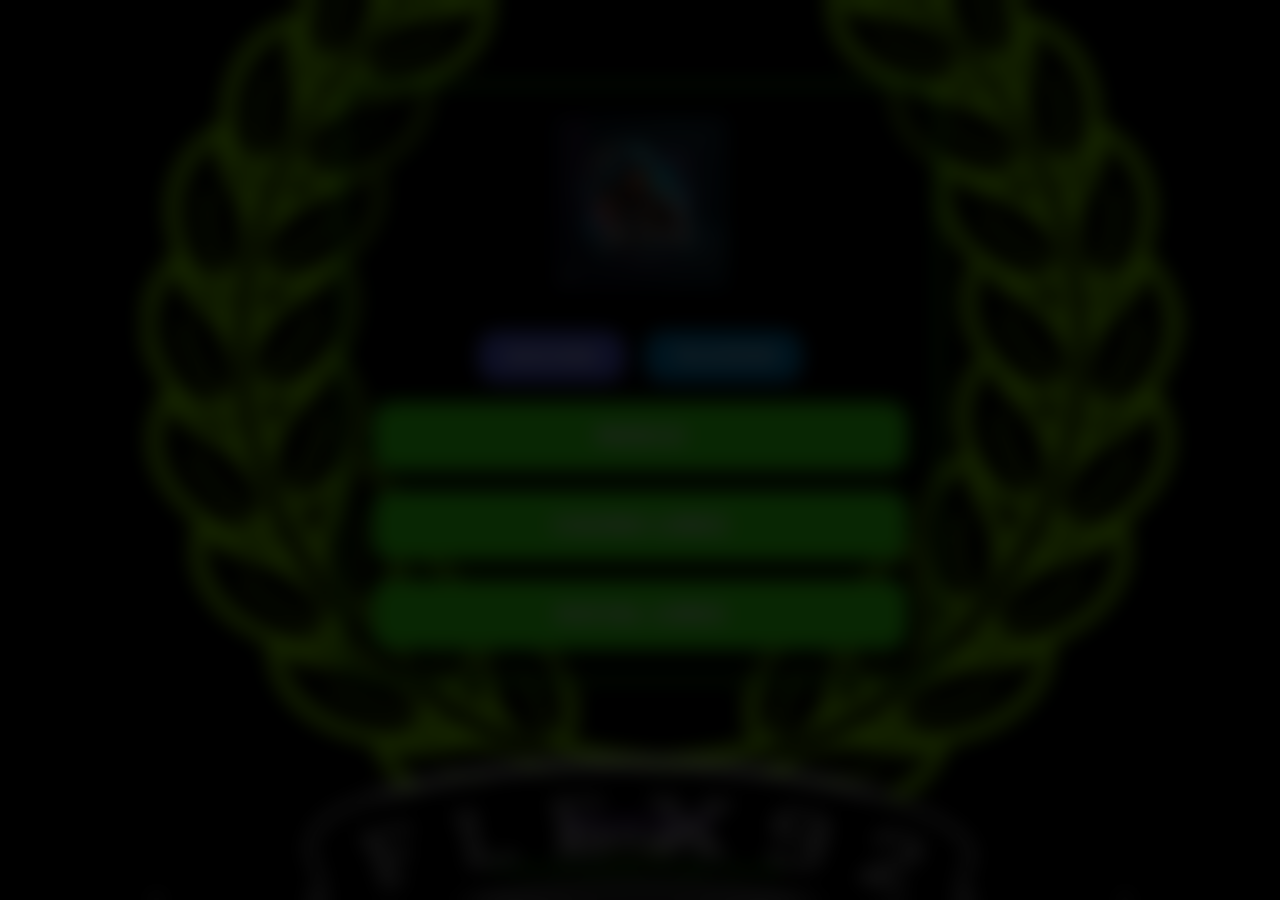
<file: index.html>
<!DOCTYPE html>
<html lang="en">
<head>
    <meta charset="UTF-8">
    <meta name="viewport" content="width=device-width, initial-scale=1.0">
    <title>JP_Flex</title>
    <link href="https://cdn.jsdelivr.net/npm/bootstrap@5.3.0/dist/css/bootstrap.min.css" rel="stylesheet">
    <link rel="stylesheet" href="styles.css"> <!-- Link to your global styles -->

    <style>
        body {
            background: url('Assets/background.png') no-repeat center center fixed;
            background-size: cover;
            background-color: black; /* Fallback color */
            color: white;
            margin: 0;
            padding: 0;
            min-height: 100vh;
            display: flex;
            flex-direction: column;
            justify-content: space-between;
        }

        @media (max-width: 768px) {
    body {
        background: url('Assets/background.png') no-repeat;
        background-size: auto 100vh; /* Full height, auto width */
        background-position: -520px center; /* Shift image 30px to the left */
    }
}


/* Popup styles */
.popup-overlay {
    position: fixed;
    top: 0;
    left: 0;
    width: 100%;
    height: 100%;
    background: rgba(0, 0, 0, 0.85);
    display: flex;
    justify-content: center;
    align-items: center;
    z-index: 9999;
    backdrop-filter: blur(10px); /* Optional: adds subtle blur effect behind the popup */
}

.popup-box {
    background: #222; /* Matches the darker theme of your website */
    color: white;
    padding: 25px;
    text-align: center;
    border-radius: 12px;
    max-width: 420px;
    box-shadow: 0 0 15px rgba(18, 255, 255, 0.8), 0 0 20px rgba(0, 0, 0, 0.6);
    transform: translateY(10px);
    opacity: 0;
    animation: popupAnimation 0.5s forwards ease-out;
}

@keyframes popupAnimation {
    0% {
        transform: translateY(10px);
        opacity: 0;
    }
    100% {
        transform: translateY(0);
        opacity: 1;
    }
}

.popup-box h2 {
    color: #ff3366; /* Gold color to match your site’s accent */
    font-size: 24px;
    margin-bottom: 15px;
    font-weight: bold;
}

.popup-box p {
    font-size: 16px;
    margin-bottom: 25px;
    line-height: 1.4;
    opacity: 0.8; /* Slightly faded text to match the subtle vibe of your site */
}

.popup-box button {
    padding: 12px 30px;
    border: none;
    background-color: #12ffff; /* Keep the golden button color */
    color: black;
    font-weight: bold;
    cursor: pointer;
    border-radius: 30px; /* Rounded, but not fully pill-shaped */
    font-size: 16px;
    transition: background-color 0.3s ease;
    margin-top: 15px;
}

.popup-box button:hover {
    background-color: #FFB700; /* Darker gold on hover */
}

.popup-box button:disabled {
    background-color: gray;
    cursor: not-allowed;
}

.popup-box button:focus {
    outline: none; /* Removes outline on focus */
}

/* Optional: Smooth text fade-in animation */
.popup-box h2, .popup-box p {
    animation: fadeIn 0.8s ease-out;
}

@keyframes fadeIn {
    0% {
        opacity: 0;
    }
    100% {
        opacity: 1;
    }
}


@keyframes fadeIn {
    0% {
        opacity: 0;
    }
    100% {
        opacity: 1;
    }
}


/* Mobile version adjustments */
@media (max-width: 768px) {
    .popup-box {
    width: 60%;  /* Ensures popup box width is relative to screen size */
    max-width: 420px;  /* Still limits the width to a max size on larger screens */
    margin: 0 auto;  /* Centers the popup box */
}

    .popup-box h2 {
        font-size: 20px; /* Slightly smaller title for mobile */
    }

    .popup-box p {
        font-size: 14px; /* Adjust text size for mobile */
        margin-bottom: 20px;
    }

    .popup-box button {
        padding: 8px 20px; /* Slightly smaller buttons on mobile */
        font-size: 14px;
    }
}

    </style>

</head>
<body>
 

    <!-- Age Verification Popup -->
    <div id="age-popup" class="popup-overlay">
    <div class="popup-box">
        <h2>⚠️ Age Verification</h2>
        <p>This site features content related to online casinos and is intended for adults only.  
        By proceeding, you confirm that you are at least <b>18 years old</b>.</p>
        <label>
            <input type="checkbox" id="age-check"> I am 18 or older and understand the content may involve gambling themes.
        </label>
        <button id="proceed-button" disabled>Enter Site</button>
    </div>
</div>


<script>
  const ageCheck = document.getElementById("age-check");
  const proceedButton = document.getElementById("proceed-button");
  const agePopup = document.getElementById("age-popup");

  // ✅ Check if user already verified using sessionStorage
  if (sessionStorage.getItem("ageVerified") === "true") {
    agePopup.style.display = "none";
  }

  ageCheck.addEventListener("change", () => {
    proceedButton.disabled = !ageCheck.checked;
  });

  proceedButton.addEventListener("click", () => {
    agePopup.style.display = "none";
    sessionStorage.setItem("ageVerified", "true"); // ✅ Save to sessionStorage

  });
</script>

<style>

/* Outer Box */
.outer-box {
    border: 3px solid #39ff14;
    border-radius: 30px;
    padding: 30px;
    width: 600px;
    height: auto;
    margin: auto;
    text-align: center;
    box-shadow: 0 6px 15px rgba(0, 0, 0, 0.2);
    background-color: rgba(0, 0, 0, 0.5);
}

/* Profile Image */
.profile-logo {
    width: 175px;
    height: auto;
    margin-bottom: 20px;
}

/* Discord Button Style (separated) */
.discord-button {
    margin-bottom: 30px;
}
.link-btn.discord {
    background-color: #5865F2;
    padding: 12px 28px;
    font-size: 18px;
}

.button-row {
    display: flex;
    justify-content: center;
    gap: 20px;
    margin: 20px 0;
}

.link-btn.telegram {
    background-color: #0088cc; /* Telegram Blue */
    color: white;
    padding: 12px 28px;
    font-size: 18px;
    text-decoration: none;
    font-family: 'Bangers', sans-serif;
    transition: background-color 0.3s ease;
}

.link-btn.telegram:hover {
    background-color: black;
    border: 3px solid #39ff14;
}


/* Other Buttons in Column */
.link-buttons {
    display: flex;
    flex-direction: column;
    gap: 20px;
}

/* Shared Button Style */
.link-btn {
    text-decoration: none;
    background-color: #39ff14;
    color: white;
    padding: 10px 20px;
    border-radius: 20px;
    font-size: 20px;
    transition: 0.3s ease;
}
.link-btn:hover {
    background-color: black;
    border: 3px solid #39ff14;
}

/* Make MERCH/CASINO/SOCIAL bigger */
.link-btn.large {
    padding: 18px 40px;
    font-size: 22px;
}


</style>

<!-- Big Outer Container Box -->
<div class="outer-box">

    <!-- Profile Image -->
    <div class="profile-box">
        <img src="Assets/Chosef.png" alt="JP_flex Logo" class="profile-logo">
    </div>

    <!-- Discord and Telegram Buttons Side-by-Side -->
    <div class="button-row">
        <a href="https://discord.gg/PUkfEKfp2r" class="link-btn discord" target="_blank" rel="noopener noreferrer">DISCORD</a>
        <a href="https://t.me/JP_FLEX" class="link-btn telegram" target="_blank" rel="noopener noreferrer">TELEGRAM</a>
    </div>

    <!-- Other Buttons -->
    <div class="link-buttons">
        <a href="/Merch/" class="link-btn large">MERCH</a>
        <a href="/CasinoLinks/" class="link-btn large">CASINO LINKS</a>
        <a href="/SocialLinks/" class="link-btn large">SOCIAL LINKS</a>
    </div>

</div>








</body>
<footer style="text-align: center; padding: 20px; background-color: rgba(0, 0, 0, 0.5); color: #39ff14;">
    <!-- Footer Image -->
    <img src="Assets/footer.png" alt="Footer Logo" style="max-width: 150px;">

    <!-- Footer Text -->
    <p>&copy; 2025 𝐉𝐏-𝐅𝐋𝐄𝐗.𝐜𝐨𝐦‌. All rights reserved.</p>
</footer>


</html>
</file>
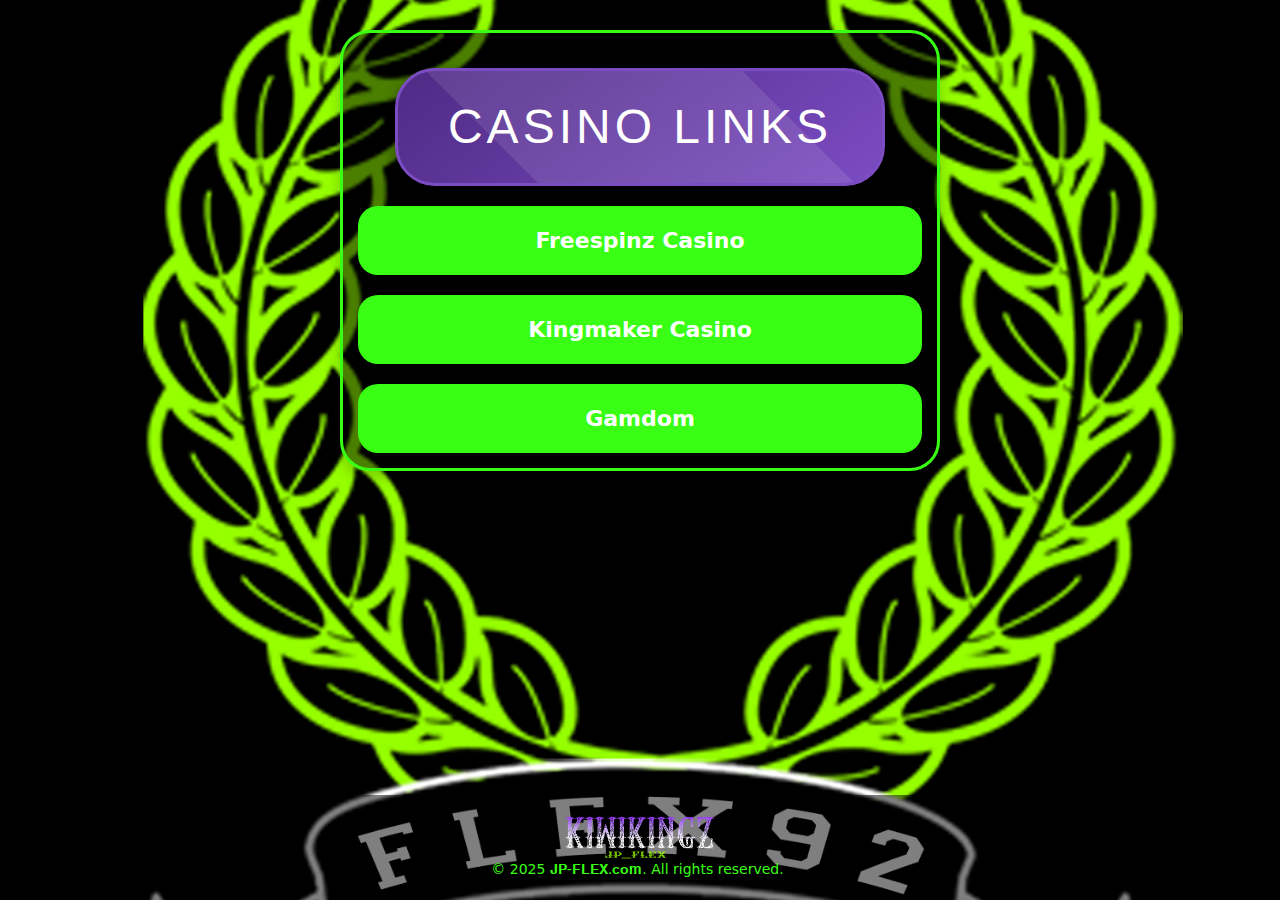
<file: CasinoLinks/index.html>
<!DOCTYPE html>
<html lang="en">
<head>
    <meta charset="UTF-8">
    <meta name="viewport" content="width=device-width, initial-scale=1.0">
    <title>JP_Flex</title>
    <link href="https://cdn.jsdelivr.net/npm/bootstrap@5.3.0/dist/css/bootstrap.min.css" rel="stylesheet">
    <link rel="stylesheet" href="../styles.css"> <!-- Link to your global styles -->

    <style>
        body {
            background: url('../Assets/background.png') no-repeat center center fixed;
            background-size: cover;
            background-color: black; /* Fallback color */
            color: white;
            margin: 0;
            padding: 0;
            min-height: 100vh;
            display: flex;
            flex-direction: column;
            justify-content: space-between;
        }

        @media (max-width: 768px) {
    body {
        background: url('../Assets/background.png') no-repeat;
        background-size: auto 100vh; /* Full height, auto width */
        background-position: -520px center; /* Shift image 30px to the left */
    }
}

    </style>

</head>
<body>

<style>
/* Outer Box */
.outer-box {
    border: 3px solid #39ff14;
    border-radius: 30px;
    padding: 15px;
    width: 600px;
    margin: auto;
    margin-top: 30px;
    text-align: center;
    box-shadow: 0 6px 15px rgba(0, 0, 0, 0.2);
    background-color: rgba(0, 0, 0, 0.5);
}

.casinolinks-box {
    font-family: 'Bangers', sans-serif;
    font-size: 48px;
    color: #ffffff;
    background: linear-gradient(145deg, #4e2a84, #7c4cc3);  /* Purple gradient background */
    border: 3px solid #7c4cc3;  /* Matching border color */
    border-radius: 40px;  /* Rounded corners */
    padding: 20px 50px;
    text-align: center;
    margin: 20px auto;
    width: fit-content;
    text-transform: uppercase;
    letter-spacing: 4px;
    box-shadow: 0 6px 15px rgba(0, 0, 0, 0.4);
    position: relative;
    overflow: hidden;
    z-index: 0;
    transition: all 0.3s ease;  /* Smooth transition */
}

.casinolinks-box::before {
    content: "";
    position: absolute;
    top: -50%;
    left: -50%;
    width: 200%;
    height: 200%;
    background: rgba(255, 255, 255, 0.1);
    transform: rotate(45deg);
    z-index: -1;
    animation: spin 3s linear infinite;
}

.casinolinks-box:hover {
    transform: translateY(-5px);  /* Slight lift effect on hover */
    box-shadow: 0 12px 25px rgba(0, 0, 0, 0.6);  /* Stronger shadow on hover */
}

@keyframes spin {
    0% { transform: rotate(45deg); }
    50% { transform: rotate(135deg); }
    100% { transform: rotate(225deg); }
}

/* Other Buttons in Column */
.link-buttons {
    display: flex;
    flex-direction: column;
    gap: 20px;
}

/* Shared Button Style */
.link-btn {
    text-decoration: none;
    background-color: #39ff14;
    color: white;
    padding: 10px 20px;
    border-radius: 20px;
    font-size: 20px;
    transition: 0.3s ease;
}
.link-btn:hover {
    background-color: black;
    border: 3px solid #39ff14;
}

/* Make MERCH/CASINO/SOCIAL bigger */
.link-btn.large {
    padding: 18px 40px;
    font-size: 22px;
}
</style>

<!-- Big Outer Container Box -->
<div class="outer-box">

    <!-- Casino Text Box (Replacing Image) -->
    <div class="casinolinks-box">
        CASINO LINKS
    </div>

    <!-- Other Buttons -->
    <div class="link-buttons">
        <a href="https://go.aff.freespinz.com/JPFLEX/" class="link-btn large" target="_blank" rel="noopener noreferrer">Freespinz Casino</a>
        <a href="https://bit.ly/JPFlexxKingmaker/" class="link-btn large" target="_blank" rel="noopener noreferrer">Kingmaker Casino</a>
        <a href="https://gamdom.com/r/bigbass" class="link-btn large" target="_blank" rel="noopener noreferrer">Gamdom</a>
    </div>

</div>

</body>
<footer style="text-align: center; padding: 20px; background-color: rgba(0, 0, 0, 0.5); color: #39ff14;">
    <!-- Footer Image -->
    <img src="../Assets/footer.png" alt="Footer Logo" style="max-width: 150px;">

    <!-- Footer Text -->
    <p>&copy; 2025 𝐉𝐏-𝐅𝐋𝐄𝐗.𝐜𝐨𝐦‌. All rights reserved.</p>
</footer>


</html>
</file>
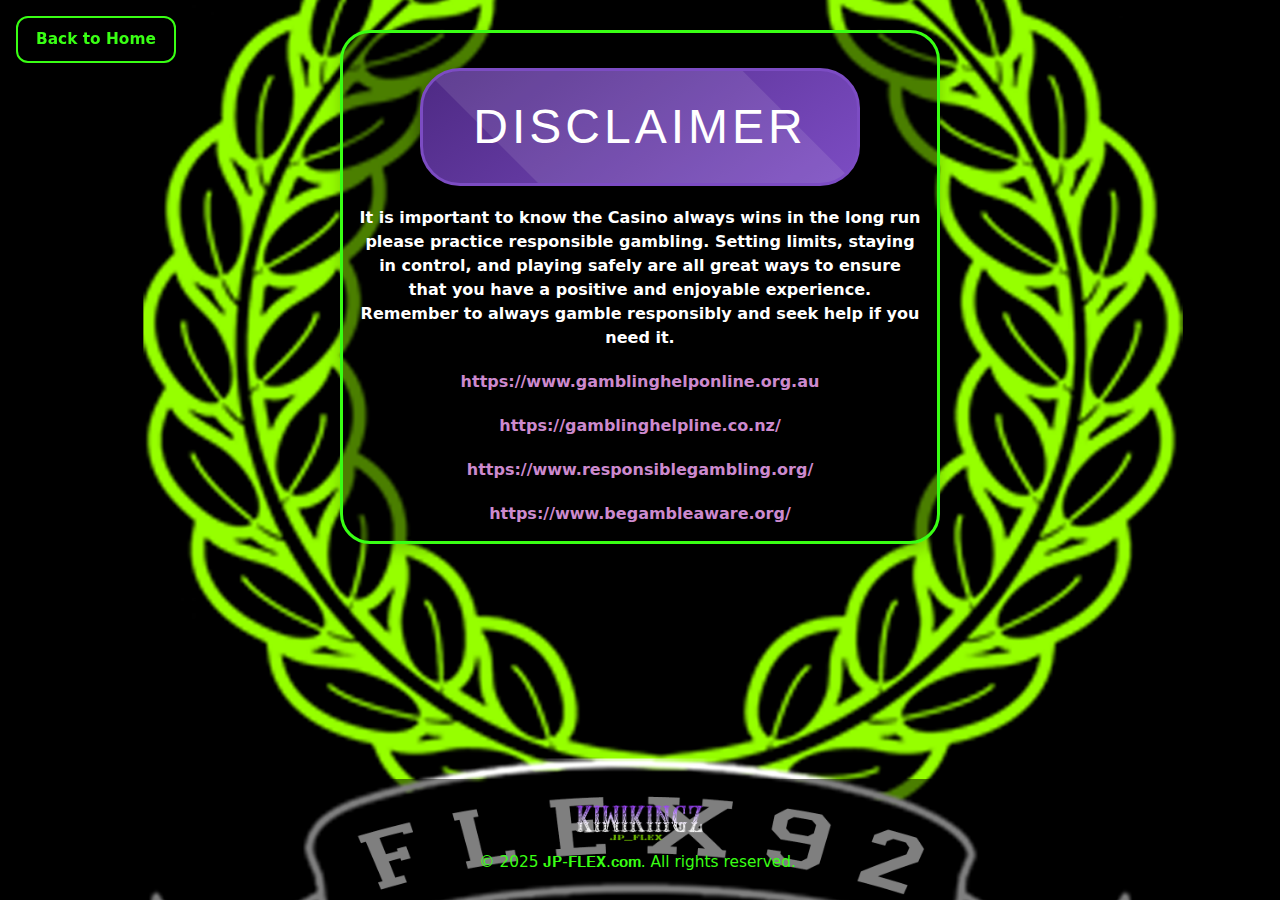
<file: Disclaimer/index.html>
<!DOCTYPE html>
<html lang="en">
<head>
    <meta charset="UTF-8">
    <meta name="viewport" content="width=device-width, initial-scale=1.0">
    <title>JP_Flex</title>
    <link href="https://cdn.jsdelivr.net/npm/bootstrap@5.3.0/dist/css/bootstrap.min.css" rel="stylesheet">
    <link rel="stylesheet" href="../styles.css"> <!-- Link to your global styles -->
    <link rel="icon" href="../Assets/icon.png" type="image/png" />
    <link rel="apple-touch-icon" href="../Assets/icon.png">

    <style>
        body {
            background: url('../Assets/background.png') no-repeat center center fixed;
            background-size: cover;
            background-color: black; /* Fallback color */
            color: white;
            margin: 0;
            padding: 0;
            min-height: 100vh;
            display: flex;
            flex-direction: column;
            justify-content: space-between;
        }

        @media (max-width: 768px) {
    body {
        background: url('../Assets/background.png') no-repeat;
        background-size: cover; /* Cover the entire screen without overflow */
        background-attachment: fixed; /* Optional: make background fixed */
        background-position: center center; /* Center it both ways */
        overflow-x: hidden; /* Prevent side scrolling */
        margin: 0;
        padding: 0;
    }
}

html, body {
    margin: 0;
    padding: 0;
    width: 100%;
    overflow-x: hidden;
}


/* Back Button */
.back-btn {
    position: fixed;
    top: clamp(8px, 2vw, 16px);
    left: clamp(8px, 2vw, 16px);
    background-color: rgba(0, 0, 0, 0.7);
    color: #39ff14;
    padding: clamp(6px, 1vw, 10px) clamp(10px, 3vw, 18px);
    border: clamp(1px, 0.2vw, 2px) solid #39ff14;
    border-radius: clamp(6px, 2vw, 12px);
    text-decoration: none;
    font-weight: bold;
    font-size: clamp(0.8rem, 1.2vw, 1rem);
    transition: all 0.3s ease;
    z-index: 1000;
    display: flex;
    align-items: center;
    justify-content: center;
}

/* Hover effect */
.back-btn:hover {
    background-color: #39ff14;
    color: black;
}



    </style>

</head>
<body>
<div style="max-width: 1366px; margin: 0 auto;">
<!-- Back Button -->
<a href="/" class="back-btn">Back to Home</a>

<style>
/* Outer Box */
.outer-box {
    border: clamp(2px, 0.3vw, 3px) solid #39ff14;
    border-radius: clamp(20px, 3vw, 30px);
    padding: clamp(10px, 2vw, 15px);
    width: clamp(320px, 50vw, 600px);
    margin: auto;
    margin-top: clamp(20px, 4vw, 30px);
    text-align: center;
    box-shadow: 0 6px 15px rgba(0, 0, 0, 0.2);
    background-color: rgba(0, 0, 0, 0.5);
    z-index: 1;
}

/* Casino Links Box */
.casinolinks-box {
    font-family: 'Bangers', sans-serif;
    font-size: clamp(28px, 4vw, 48px);
    color: #ffffff;
    background: linear-gradient(145deg, #4e2a84, #7c4cc3);
    border: clamp(2px, 0.3vw, 3px) solid #7c4cc3;
    border-radius: clamp(25px, 4vw, 40px);
    padding: clamp(12px, 2vw, 20px) clamp(30px, 6vw, 50px);
    text-align: center;
    margin: clamp(10px, 2vw, 20px) auto;
    width: fit-content;
    text-transform: uppercase;
    letter-spacing: clamp(2px, 0.5vw, 4px);
    box-shadow: 0 6px 15px rgba(0, 0, 0, 0.4);
    position: relative;
    overflow: hidden;
    z-index: 0;
    transition: all 0.3s ease;
}

.casinolinks-box::before {
    content: "";
    position: absolute;
    top: -50%;
    left: -50%;
    width: 200%;
    height: 200%;
    background: rgba(255, 255, 255, 0.1);
    transform: rotate(45deg);
    z-index: -1;
    animation: spin 3s linear infinite;
}

.casinolinks-box:hover {
    transform: translateY(-5px);
    box-shadow: 0 12px 25px rgba(0, 0, 0, 0.6);
}

@keyframes spin {
    0% { transform: rotate(45deg); }
    50% { transform: rotate(135deg); }
    100% { transform: rotate(225deg); }
}

/* Other Buttons in Column */
.link-buttons {
    display: flex;
    flex-direction: column;
    gap: clamp(12px, 2vw, 20px);
}

@media (max-width: 768px) {
  .outer-box {
      border: clamp(1px, 0.6vw, 2px) solid #39ff14;
      border-radius: clamp(14px, 4vw, 20px);
      padding: clamp(8px, 4vw, 12px);
      width: clamp(250px, 90vw, 340px);
      margin-top: clamp(52px, 15vw, 72px);
  }

  .casinolinks-box {
      font-size: clamp(20px, 6vw, 32px);
      border: clamp(1px, 0.6vw, 2px) solid #7c4cc3;
      border-radius: clamp(20px, 5vw, 30px);
      padding: clamp(10px, 4vw, 16px) clamp(20px, 6vw, 32px);
      margin: clamp(8px, 4vw, 16px) auto;
      letter-spacing: clamp(1px, 1vw, 2px);
  }

  .link-buttons {
      gap: clamp(8px, 3vw, 16px);
  }
}

</style>

<!-- Big Outer Container Box -->
<div class="outer-box">

    <!-- Casino Text Box (Replacing Image) -->
    <div class="casinolinks-box">
        DISCLAIMER
    </div>

    <!-- Other Buttons -->
    <div class="link-buttons">
        <a>It is important to know the Casino always wins in the long run please practice responsible gambling. Setting limits, staying in control, and playing safely are all great ways to ensure that you have a positive and enjoyable experience. Remember to always gamble responsibly and seek help if you need it.</a>
        <a href="https://www.gamblinghelponline.org.au" target="_blank" rel="noopener noreferrer">https://www.gamblinghelponline.org.au</a>
        <a href="https://gamblinghelpline.co.nz/" target="_blank" rel="noopener noreferrer">https://gamblinghelpline.co.nz/</a>
        <a href="https://www.responsiblegambling.org/" target="_blank" rel="noopener noreferrer">https://www.responsiblegambling.org/</a>
        <a href="https://www.begambleaware.org/" target="_blank" rel="noopener noreferrer">https://www.begambleaware.org/</a>
    </div>

</div>


</div>
</body>



<footer style="text-align: center; padding: clamp(1rem, 2vw, 2rem); background-color: rgba(0, 0, 0, 0.5); color: #39ff14;">
    <!-- Footer Image -->
    <img src="../Assets/footer.png" alt="Footer Logo" style="max-width: clamp(100px, 10vw, 150px); z-index: 5;">

    <!-- Footer Text -->
    <p style="font-size: clamp(0.9rem, 1.2vw, 1.1rem); margin-top: 10px; z-index: 5;">&copy; 2025 𝐉𝐏-𝐅𝐋𝐄𝐗.𝐜𝐨𝐦‌. All rights reserved.</p>
</footer>



</html>
</file>
<file: styles.css>
/* Marquee Box Centered at the Top */
.marquee-container {
    position: absolute;
    top: 10px;
    left: 50%;
    transform: translateX(-50%);
    width: 50%; /* Adjust width as needed */
    overflow: hidden;
    white-space: nowrap;
    background: rgba(18, 255, 255, 0.8); /* Light cyan background */
    padding: 0.5px;
    border-radius: 8px;
    box-shadow: 0 0 10px rgba(18, 255, 255, 0.6);
}

.marquee-content {
    display: inline-block;
    white-space: nowrap;
    animation: marquee 20s linear infinite; /* Slower Speed */
    color: #960098; /* Purple color */
    font-size: 18px;
}

@keyframes marquee {
    from { transform: translateX(100%); }
    to { transform: translateX(-100%); }
}

.icon {
    height: 20px;
    vertical-align: middle;
    margin-right: 5px;
}

a {
    color: #cc8ace; /* Light pink */
    text-decoration: none;
    font-weight: bold;
}

a:hover {
    text-decoration: underline;
}



/* 🎰 Casino Vibes: Fixed Buttons Container */
.fixed-buttons {
    position: fixed;
    top: 60px;
    left: 10px;
    display: flex;
    flex-direction: column;
    gap: -20px;
    z-index: 9999;
}

.fixed-buttons a {
    position: relative;
    width: 50px;
    height: 50px;
    background: #960098;
    color: #e1a033;
    text-shadow: 0 0 3px #000000, 0 0 5px #00faff; /* Glow text for contrast */
    text-decoration: none;
    border-radius: 5px;
    border: 2px solid #12ffff;
    font-family: 'Arial Black', sans-serif;
    font-size: 9.5px;
    font-weight: bold;
    transform: rotate(45deg);
    box-shadow: 0 4px 15px rgba(0, 97, 129, 0.4), 0 0 30px rgba(18, 255, 255, 0.3);
    transition: all 0.3s ease-in-out;
    overflow: hidden;
    display: flex;
    justify-content: center;
    align-items: center;
    padding: 10px 15px;
    margin-bottom: 1px;
}

.fixed-buttons a span {
    display: flex;
    flex-direction: column; /* Default: stacked vertically */
    justify-content: center;
    align-items: center;
    width: 100%;
    height: 100%;
    transform: rotate(-45deg);
    transition: all 0.3s ease-in-out;
    text-align: center;
    line-height: 1.1;
    white-space: pre-line;
}
/* 🎰 Animated Neon Border */
.fixed-buttons a::before {
    content: '';
    position: absolute;
    top: 0;
    left: 0;
    width: 100%;
    height: 100%;
    background: linear-gradient(135deg, #12ffff, #6ad1d5);
    background-size: 400% 400%;
    animation: glowing 3s ease-in-out infinite;
    z-index: -1;
    border-radius: 10px;
}

/* Hover to square */
.fixed-buttons a:hover {
    transform: rotate(0deg);
    background: #12ffff;
    box-shadow: 0 8px 20px rgba(0, 97, 129, 0.5), 0 0 50px rgba(18, 255, 255, 0.4);
    background-color: #960098;
    color: black;
}

/* On hover, flip to horizontal layout */
.fixed-buttons a:hover span {
    flex-direction: row; /* Now text goes horizontal */
}

/* Active effect */
.fixed-buttons a:active {
    transform: rotate(45deg);
    background: #006181;
    box-shadow: none;
}

/* 🎰 Neon Border Animation */
@keyframes glowing {
    0% { background-position: 0% 50%; }
    50% { background-position: 100% 50%; }
    100% { background-position: 0% 50%; }
}

@media (max-width: 768px) {
    .fixed-buttons {
        top: 20px;
        left: 10px;
        gap: 1px; /* override -20px (which is invalid) */
    }

    .fixed-buttons a {
        width: 45px;
        height: 45px;
        font-size: 8px;
        padding: 8px 12px;
        transform: rotate(45deg);
        box-shadow: 0 3px 10px rgba(0, 97, 129, 0.3), 0 0 20px rgba(18, 255, 255, 0.25);
    }

    .fixed-buttons a span {
        font-size: 7px;
        line-height: 1.1;
    }

    .fixed-buttons a:hover {
        transform: rotate(0deg);
    }

    .fixed-buttons a:active {
        transform: rotate(45deg);
    }
}



/* 🎰 Casino Vibes: Menu Button */
.menu-button {
    background: linear-gradient(135deg, #12ffff, #6ad1d5); /* Light cyan to teal */
    color: white;
    border: 2px solid rgba(225, 160, 51, 0.9); /* Gold Border */
    padding: 2px 2px;
    font-size: 12px;
    font-weight: bold;
    text-transform: uppercase;
    font-family: 'Arial Black', sans-serif; /* Casino Font */
    cursor: pointer;
    border-radius: 8px;
    position: fixed;
    top: 40px;
    left: 10px;
    z-index: 9999; /* Ensure it's on top */
    transition: all 0.3s ease-in-out;
    box-shadow: 0 0 12px rgba(18, 255, 255, 0.8), 0 0 25px rgba(225, 160, 51, 0.6); /* Neon glow */
    animation: neonGlow 1.5s infinite alternate;
    width: 5%; /* Adjusts width relative to the screen */
}

/* Apply different width on smaller screens */
@media (max-width: 768px) {
    .menu-button {
        width: 15%; /* Expands slightly on mobile */
        font-size: 6px;
    }
}

/* 🎰 Hover Effect - Flashier, Brighter */
.menu-button:hover {
    transform: scale(1.1);
    background: linear-gradient(135deg, #6ad1d5, #12ffff); /* Reverse colors */
    box-shadow: 0 0 20px rgba(225, 160, 51, 0.9), 0 0 40px rgba(18, 255, 255, 0.8); /* More glow */
    text-shadow: 0 0 10px #fff, 0 0 20px #6ad1d5;
}

/* 🎰 Active (Click) Effect */
.menu-button:active {
    transform: scale(0.98);
    background: linear-gradient(135deg, #006181, #cc8ace);
    box-shadow: none;
}

/* 🎰 Flashing Neon Glow Animation */
@keyframes neonGlow {
    0% { box-shadow: 0 0 10px rgba(18, 255, 255, 0.8); }
    50% { box-shadow: 0 0 20px rgba(225, 160, 51, 0.9); }
    100% { box-shadow: 0 0 10px rgba(18, 255, 255, 0.8); }
}

.menu-button {
    animation: neonGlow 1.5s infinite alternate;
}

.container {
    width: 90%; /* Adjust width to fit content */
    max-width: 800px; /* Prevent it from being too wide */
    margin: 0 auto; /* Centers the container */
    padding: 20px;
}

.toc {
    list-style-type: none; /* Removes default bullets */
    padding: 0;
    margin-left: 0; /* Ensures list starts from the left */
    text-align: left; /* Forces left alignment */
}

.toc li {
    margin-bottom: 10px; /* Adds spacing between list items */
}

.toc a {
    text-decoration: none; /* Removes underline */
    color: #12ffff; /* Light cyan */
    font-weight: bold;
}

.toc a:hover {
    text-decoration: underline; /* Adds underline effect on hover */
}

html, body {
    height: 100%;
    margin: 0;
    padding: 0;
    display: flex;
    flex-direction: column;
}

.main-content {
    flex: 1; /* Pushes footer to the bottom when content is less */
}

footer {
    width: 100%;
    text-align: center;
    margin-top: 30px;
    padding: 1px 0;
    background: rgba(34, 34, 34, 0.9);
    color: #fff;
    font-size: 14px !important;
    white-space: nowrap;
    height: auto;
    position: relative;
    bottom: 0;
    left: 0;
    width: 100vw; /* Full viewport width */
    min-width: 100%; /* Ensure no gaps */
}

footer a {
    text-decoration: none;
}

footer a:hover {
    text-decoration: underline;
}

footer p {
    margin: 0 5px; /* Adds a small space between elements */
    margin-left: 0;
}

/* ✅ Mobile-Friendly Footer */
@media (max-width: 768px) {
    footer {
        font-size: 10px !important;
        padding: 2px 1px; /* Adjust spacing */
        text-align: center;
        white-space: normal; /* Allow text wrapping */
        height: auto;
        position: relative;
        bottom: 0;
        left: -10%;
        width: 100%; /* Full viewport width */
        min-width: 110vw; /* Ensure no gaps */
    }

    footer p {
        display: block; /* Stack text properly */
        margin: 0px 0;
        margin-left: 10%;
        text-align: center;
    }

    footer a {
        display: inline-block;
        font-size: 8px; /* Adjust link size */
        margin: 0px 0px; /* Space between links */
    }
}

.rank-badge {
    background-color: #006181; /* Dark teal */
    color: white;
    padding: 5px 10px;
    border-radius: 8px;
    font-weight: bold;
}

.gold {
    background: linear-gradient(135deg, #FFD700, #FFB300); /* Gold gradient */
    color: black;
    border: 1px solid #DAA520;
}

.silver {
    background: linear-gradient(135deg, #C0C0C0, #A9A9A9); /* Silver gradient */
    color: black;
    border: 1px solid #808080;
}

.bronze {
    background: linear-gradient(135deg, #CD7F32, #A45A2A); /* Bronze gradient */
    color: white;
    border: 1px solid #8B4513;
}
</file>
